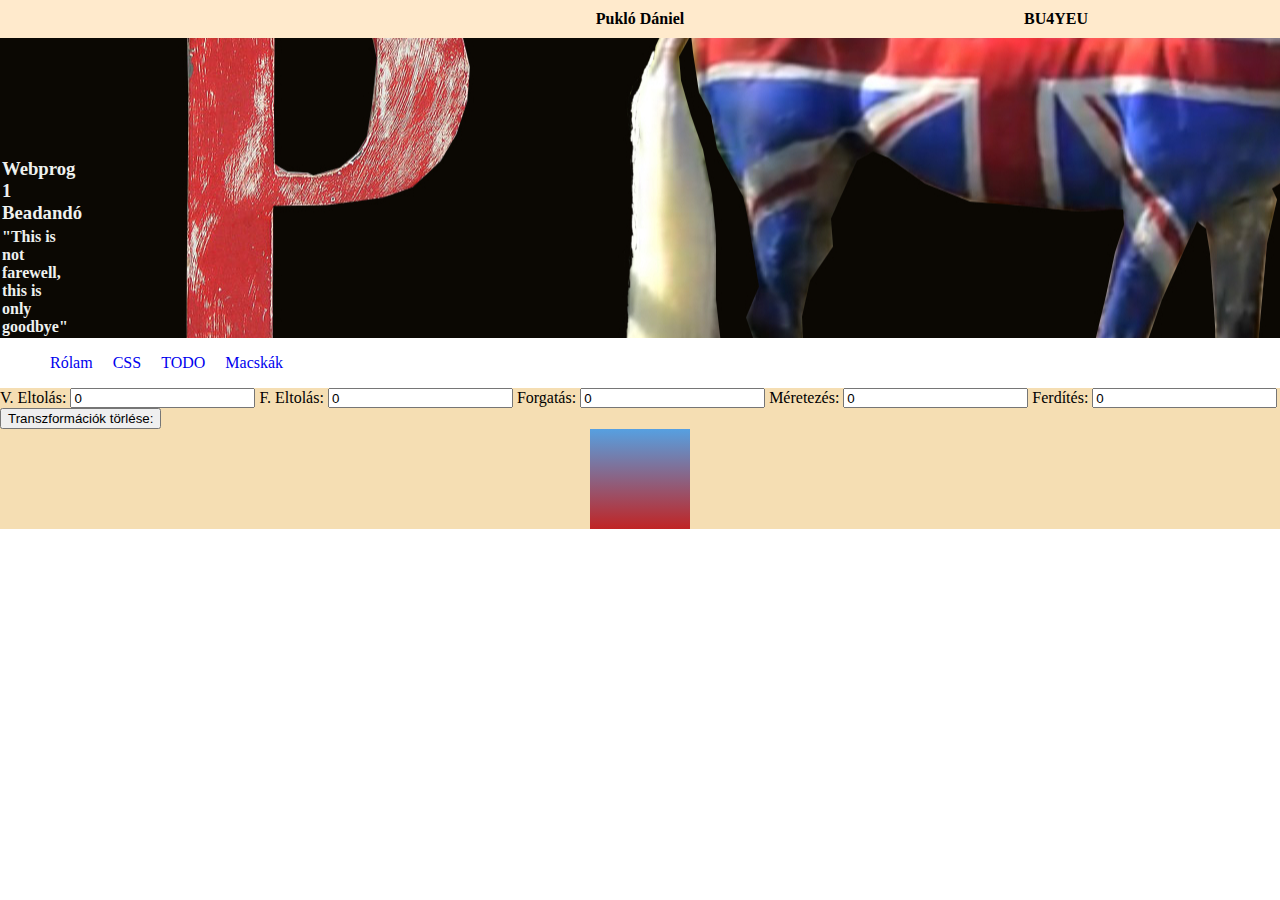
<file: pages/css.html>
<!DOCTYPE html>
<html lang="hu">
<head>
    <meta charset="UTF-8" />
    <meta name="viewport" content="width=device-width, initial-scale=1" />
    <link rel="stylesheet" href="/css/common.css" />
    <link rel="stylesheet" href="/css/navigation.css" />
    <link rel="stylesheet" href="/css/css.css" />
    <title>Webprog 1 Beadandó</title>
</head>
<body>
    <header class="seven-column-grid">
        <span class="grid-third-column">Pukló Dániel</span>
        <span class="grid-fourth-column">BU4YEU</span>
    </header>
    <section id="hero" role="region" aria-labelledby="hero-title">
        <div>
            <h3 id="hero-title">Webprog 1 Beadandó</h3>
            <h4>"This is not farewell, this is only goodbye"</h4>
        </div>
    </section>
    <nav>
    </nav>
    <main>
        <div>
            <label for="input-translateX">V. Eltolás:</label>
            <input type="text" id="input-translateX" name="translateX" value="0">
            <label for="input-translateY">F. Eltolás:</label>
            <input type="text" id="input-translateY" name="translateY" value="0">
            <label for="input-rotate">Forgatás:</label>
            <input type="text" id="input-rotate" name="rotate" value="0">
            <label for="input-scale">Méretezés:</label>
            <input type="text" id="input-scale" name="scale" value="0">
            <label for="input-skewX">Ferdítés:</label>
            <input type="text" id="input-skewX" name="skewX" value="0">
            <button type="button" id="reset-button" name="reset">Transzformációk törlése:</button>
        </div>
        <div>
            <div id="square"></div>
        </div>
    </main>
</body>
<script src="/js/menu.js"></script>
<script src="/js/square.js"></script>
</html>
</file>
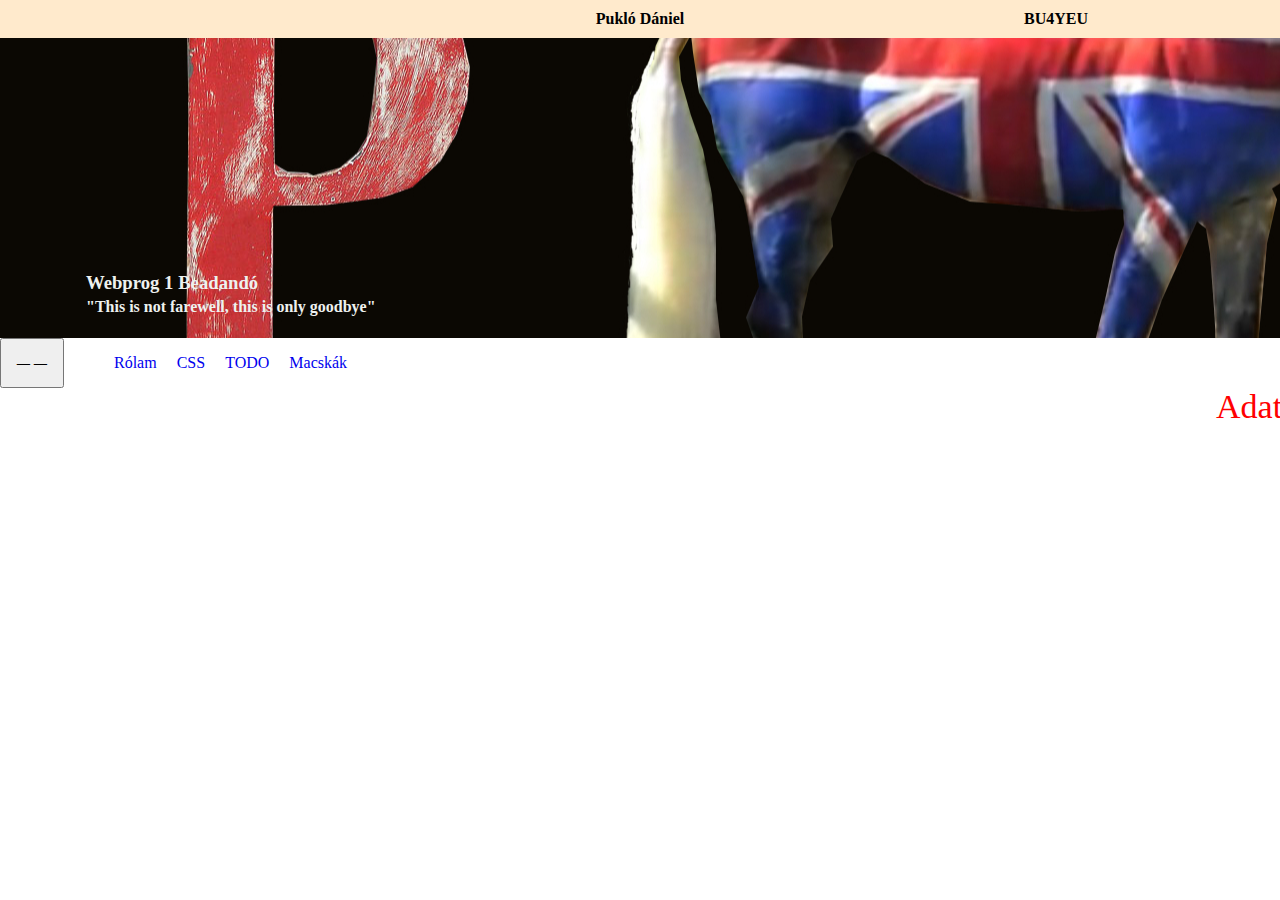
<file: pages/macskak.html>
<!DOCTYPE html>
<html lang="hu">

<head>
    <meta charset="UTF-8">
    <meta name="viewport" content="width=device-width, initial-scale=1">
    <link rel="stylesheet" href="/css/common.css">
    <link rel="stylesheet" href="/css/navigation.css">
    <link rel="stylesheet" href="/css/macskak.css">
    <link rel="icon" type="image/x-icon" href="/images/favicon.ico">
    <title>Webprog 1 Beadandó</title>
</head>

<body>
    <header class="seven-column-grid">
        <span class="grid-third-column">Pukló Dániel</span>
        <span class="grid-fourth-column">BU4YEU</span>
    </header>
    <section id="hero" aria-labelledby="hero-title">
        <div class="content">
            <h3 id="hero-title">Webprog 1 Beadandó</h3>
            <h4>"This is not farewell, this is only goodbye"</h4>
        </div>
    </section>
    <nav>
        <button type="button" id="menu-button" name="menu-button">
            <span class="line-one">&horbar;</span>
            <span class="line-two">&horbar;</span>
        </button>
        <ul>
            <li><a href="/index.html">Rólam</a></li>
            <li><a href="/pages/css.html">CSS</a></li>
            <li><a href="/pages/todo.html">TODO</a></li>
            <li class="active"><a href="/pages/macskak.html">Macskák</a></li>
        </ul>
    </nav>
    <main>
        <div class="content">
            <div class="cats-field">
                <form class="cat-search-form">
                    <label for="input-cat-name">Név:</label>
                    <input type="text" id="input-cat-name" class="input" name="cat-name">
                    <label for="input-cat-origin">Származás:</label>
                    <input type="text" id="input-cat-origin" class="input" name="cat-origin">
                    <button type="submit" id="search-cat-button">Szűrés</button>
                </form>
                <table class="cats-table">
                    <thead>
                        <tr>
                            <th>Sorszám</th>
                            <th>Név</th>
                            <th>Származás</th>
                            <th>Hossz</th>
                            <th></th>
                        </tr>
                    </thead>
                </table>
            </div>
        </div>
    </main>
    <script src="/js/navigation.js"></script>
    <script src="/js/macskak.js"></script>
</body>

</html>
</file>
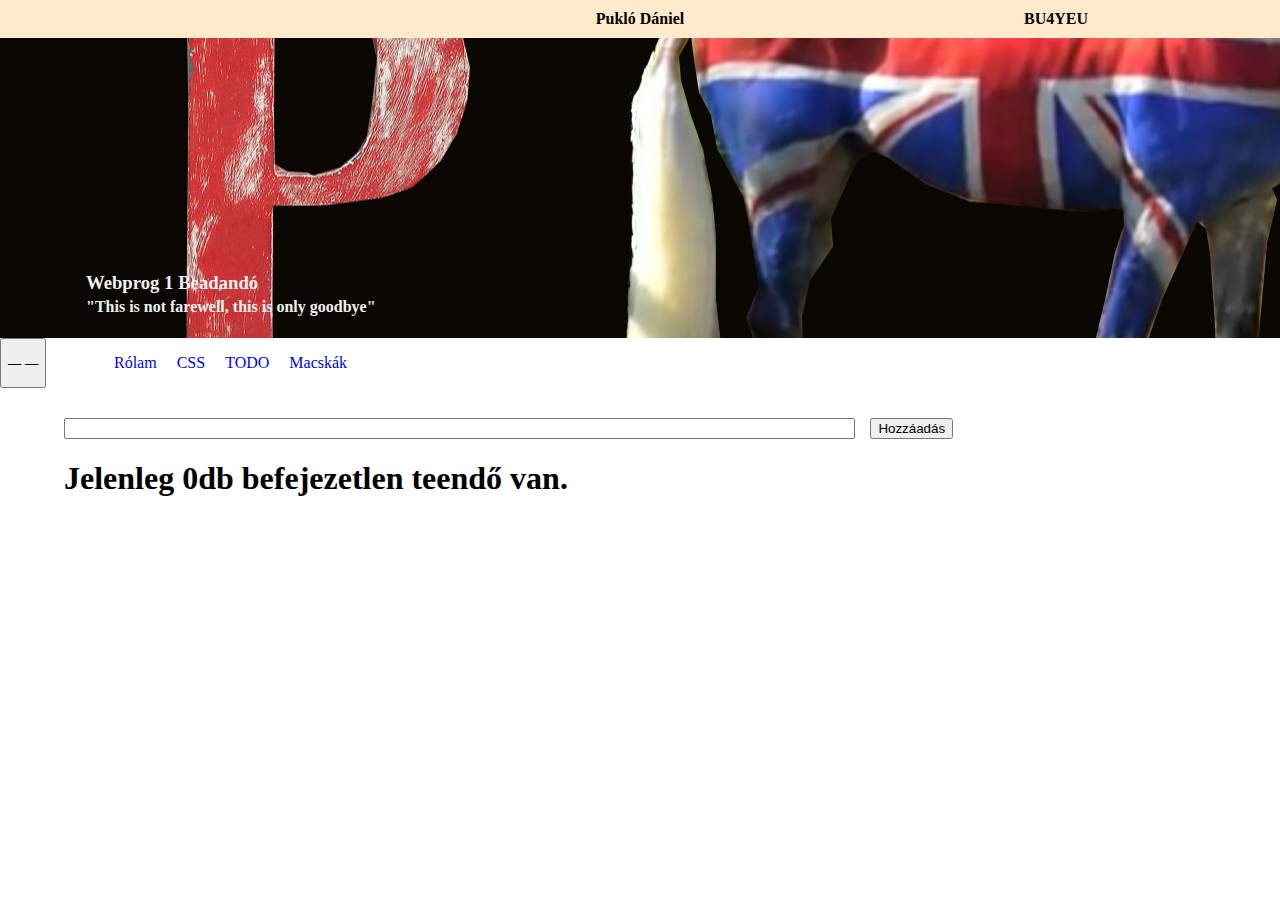
<file: pages/todo.html>
<!DOCTYPE html>
<html lang="hu">
<head>
    <meta charset="UTF-8" >
    <meta name="viewport" content="width=device-width, initial-scale=1" >
    <link rel="stylesheet" href="/css/common.css" >
    <link rel="stylesheet" href="/css/navigation.css" >
    <link rel="stylesheet" href="/css/todo.css" >
    <link rel="icon" type="image/x-icon" href="/images/favicon.ico">
    <title>Webprog 1 Beadandó</title>
</head>
<body>
    <header class="seven-column-grid">
        <span class="grid-third-column">Pukló Dániel</span>
        <span class="grid-fourth-column">BU4YEU</span>
    </header>
    <section id="hero" aria-labelledby="hero-title">
        <div class="content">
            <h3 id="hero-title">Webprog 1 Beadandó</h3>
            <h4>"This is not farewell, this is only goodbye"</h4>
        </div>
    </section>
    <nav>
        <button type="button" id="menu-button" name="menu-button">
            <span class="line-one">&horbar;</span>
            <span class="line-two">&horbar;</span>
        </button>
        <ul>
            <li><a href="/index.html">Rólam</a></li>
            <li><a href="/pages/css.html">CSS</a></li>
            <li class="active"><a href="/pages/todo.html">TODO</a></li>
            <li><a href="/pages/macskak.html">Macskák</a></li>
        </ul>
    </nav>
    <main>
        <div class="content">
            <form class="add-card-form">
                <input type="text" id="input-todo" name="input-todo">
                <button type="submit" id="add-todo-button" name="add-todo-button">Hozzáadás</button>
            </form>
            <div class="todo-text-region">
                <h1>Jelenleg 0db befejezetlen teendő van.</h1>
            </div>
            <div class="todo-card-region">
            </div>
        </div>
    </main>
<script src="/js/navigation.js"></script>
<script src="/js/todo.js"></script>
</body>
</html>
</file>
<file: css/common.css>
html {
    min-width: 350px;
}

main:has(> .content),
main>section,
nav,
#hero {
    display: grid;
}

main>.content,
main>section>.content {
    margin: 0;
    padding: 0;
    grid-column: content;
}

header {
    padding-top: 10px;
    padding-bottom: 10px;
    background: #ffeacc;
    font-weight: bold;
    text-align: center;
    display: grid;
    grid-template-columns: 15% 5% [third] 60% [fourth] 5% 15%;
}

body {
    margin: 0;
    padding: 0;
}

#hero {
    height: 300px;
    background-image: url("/images/hero_background.jpg");
    background-repeat: no-repeat;
    background-position: center;
    background-color: #0b0803;
    color: rgb(238, 241, 239);
    align-content: end;
}

#hero>.content {
    margin: 20px 20px 20px 20px;
    grid-column: content;
}

#hero div h3,
#hero div h4 {
    margin: 0;
    padding: 2px;
}

.grid-third-column {
    grid-column: third;
}

.grid-fourth-column {
    grid-column: fourth;
}

@media(max-width: 514px) {
    #hero {
        background-size: 100%;
    }
}

@media(max-width: 650px) {

    main:has(> .content),
    main>section,
    nav,
    #hero {
        grid-template-columns: 2% [content]96% 2%;
    }
}

@media(min-width: 651px) {

    main:has(> .content),
    main>section,
    nav,
    #hero {
        grid-template-columns: 5% [content]90% 5%;
    }
}

@media(min-width: 1300px) {

    main:has(> .content),
    main>section,
    nav,
    #hero {
        grid-template-columns: 15% [content]70% 15%;
    }
}
</file>
<file: css/navigation.css>
nav > ul {
    display: flex;
}

nav > ul > li {
    list-style: none;
}

nav > ul > li > a {
    text-decoration: none;
    padding: 10px;
}
</file>
<file: css/css.css>
@media(max-width: 890px) {

  main > .content {
        min-height: 700px;
    grid-column-start: 1;
    grid-column-end: 5;
            display: grid;
        grid-template-rows: 25% 75%;
  }
  
  main,
  .left-side-background,
  .input-area-wrapper {
    background: wheat;
  }


  .square-wrapper {
    background: white;
    align-content: center;
  }

  #square {
    width: 100px;
    height: 100px;
    background: linear-gradient(#56a0e1, #c12424);
    margin-left: auto;
    margin-right: auto;
  }

    .input-field {
    position: relative;
  }

    .input-area-wrapper {
    padding-top: 20px;
    z-index: 1;
    position: relative;
    opacity: 1;
    transition: opacity 0.5s;
  }
  .input-area {
    display: grid;
    align-items: center;
    text-align: center;
  }

  .button-area {
    text-align: center;
    margin-top: 20px;
  }

  label {
    margin-top: 5px;
    margin-bottom: 5px;
    grid-row: label;
  }

  .input-area > :nth-child(1){
    grid-column: 1;
    grid-row: 1;
  }

  .input-area > :nth-child(2){
    grid-column: 1;
    grid-row: 2;
  }

    .input-area > :nth-child(3){
    grid-column: 2;
    grid-row: 1;
  }

  .input-area > :nth-child(4){
    grid-column: 2;
    grid-row: 2;
  }

      .input-area > :nth-child(5){
    grid-column: 1;
    grid-row: 3;
  }

  .input-area > :nth-child(6){
    grid-column: 1;
    grid-row: 4;
  }

        .input-area > :nth-child(7){
    grid-column: 2;
    grid-row: 3;
  }

  .input-area > :nth-child(8){
    grid-column: 2;
    grid-row: 4;
  }

          .input-area > :nth-child(9){
    grid-column-start: 1;
    grid-column-end: 3;
    grid-row: 5;
  }

  .input-area > :nth-child(10){
    grid-column-start: 1;
    grid-column-end: 3;
    grid-row: 6;
  }


  input {
    width: 120px;
    justify-self: center;
  }


    .button-area {
    position: relative;
    text-align: center;
    z-index: 1;
    padding-top: 5px;
    padding-bottom: 20px;
  }

  .confirmation-area {
    position: absolute;
    z-index: 0;
    width: 100%;
    height: 100%;
    background: red;
    display: grid;
    grid-template-areas:
      ". text text ."
      ". button1 button2 ."
      ". . . .";
  }
}


@media(min-width: 890px){
  main > .content,
.square-wrapper {
  height: 600px;
}

main > .content {
  grid-column-end: 4;
  margin: 0;
  display: grid;
  grid-template-columns: [first] 200px 10% [second] auto;
  overflow: hidden;
}

.confirmation-area {
  position: absolute;
  z-index: 0;
  width: 100%;
  height: 100%;
  background: red;
  display: grid;
  grid-template-areas:
  ". text text ."
  ". button1 button2 ."
  ". . . .";
}

.confirmation-text {
  grid-area: text;
  align-content: center;
  margin-left: auto;
  margin-right: auto;
}

#yes-button {
  grid-area: button1;
}

#back-button {
  grid-area: button2;
}

.input-field {
  position: relative;
  width: max-content;
}

.left-side-background {
  height: 100dvh;
}

main,
.left-side-background,
.input-area-wrapper {
  background: wheat;
}


.input-area-wrapper {
  padding-top: 20px;
  z-index: 1;
  position: relative;
  opacity: 1;
  transition: opacity 0.5s;
}

.input-area {
  display: grid;
  grid-template-columns: [label] 100px [input] 100px;
  flex-direction: column;

  align-items: center;
  text-align: center;
}

#reset-button {
  grid-column: button;
}

.square-wrapper {
  grid-column: second;
  align-content: center;
  background: white;
}

#square {
  width: 100px;
  height: 100px;
  background: linear-gradient(#56a0e1,#c12424);
  margin-left: auto;
  margin-right: auto;
}

label {
  padding-top: 10px;
  padding-bottom: 10px;
  grid-column: label;
  width: max-content;
}

input {
  height: 20px;
  grid-column: input;
  box-sizing: border-box;
}

.button-area{
  position: relative;
  text-align: center;
  z-index:1;
  padding-top: 5px;
      width: max-content;
    margin-left: auto;
    margin-right: auto;
}

.reset-button {
  width: max-content;
  margin-left: auto;
  margin-right: auto;
}
}
</file>
<file: css/macskak.css>
form {
  margin-left: 5%;
}

label {
  font-size: 20px;
}

input {
  width: 126px;
}

table {
  margin-top: 10px;
  font-size: 24px;
}

#search-cat-button {
  width: 80px;
  margin-left: auto;

}

.cat-search-form {
  display: grid;
}

.cats-field {
  margin-top: 20px;
}

.cats-table {
  width: 100%;
}

.error {
  display: none;
}

.error-string {
  font-size: 34px;
  color: red;
}

@media(max-width: 550px) {
  input {
    width: 200px;
  }

  table {
    font-size: 20px;
  }

  #search-cat-button {
    margin-left: 0;
    margin-right: auto;
  }

  .cat-search-form {
    grid-template-rows: 18%;
    align-items: center;
    align-content: center;
    row-gap: 5px;
  }

}

@media(max-width: 549px) {
  table {
    text-align: center;
    font-size: 15px;
  }

}


@media(min-width: 551px) {
  table {
    font-size: 20px;
    text-align: left;
  }

  .cat-search-form {
    grid-template-columns: 46px 138px 95px auto auto 5%;
  }
}

@media(min-width:650px) {
  table {
    font-size: 20px;
  }

  .cat-search-form {
    grid-template-columns: 44px 141px 96px auto auto 5%
  }



}

@media(min-width:760px) {
  label {
    font-size: 25px;
  }

  input {
    width: 158px;
  }

  .cat-search-form {
    grid-template-columns: 57px 182px 122px auto auto 5%;
  }



}

@media(min-width:1050px) {
  label {
    font-size: 28px;
  }

  input {
    width: 237px;
  }

  .cat-search-form {
    grid-template-columns: 63px 259px 144px auto auto 5%;
  }



}
</file>
<file: css/todo.css>
main>.content {
    margin-top: 30px;
}

button {
    width: max-content;
}

#input-todo {
    margin-right: 15px;
}

.add-card-form {
    display: grid;
    grid-template-columns: 70% 10%;
}

.todo-card {
    margin-top: 10px;
    margin-bottom: 10px;
    min-height: 50px;
    display: grid;
    align-items: center;
    height: max-content;
    align-content: center;
    background: rgb(236, 5, 5);
    border-radius: 6px;
    box-shadow: 2px 2px 2px 1px #b3a6a6;
}

.todo-card-text {
    margin: 0;
    grid-column: text;
    line-break: anywhere;
    font-weight: bold;
    padding-left: 10px;
}

.remove-card-button,
.check-card-button {
    background: none;
    border: none;
    font-size: 30px;
}

.remove-card-button {
    grid-column: remove;
}

.check-card-button {
    grid-column: check;
}


@media(max-width:525px) {
    h1 {
        font-size: 6vw;
    }
}

@media(max-width: 772px) {
    .todo-card {
        grid-template-columns: [text] 80% [remove] 10% [check] 10%;
    }
}

@media(min-width: 773px) {
    .todo-card {
        grid-template-columns: [text] 90% [remove] 5% [check] 5%;
    }
}
</file>
